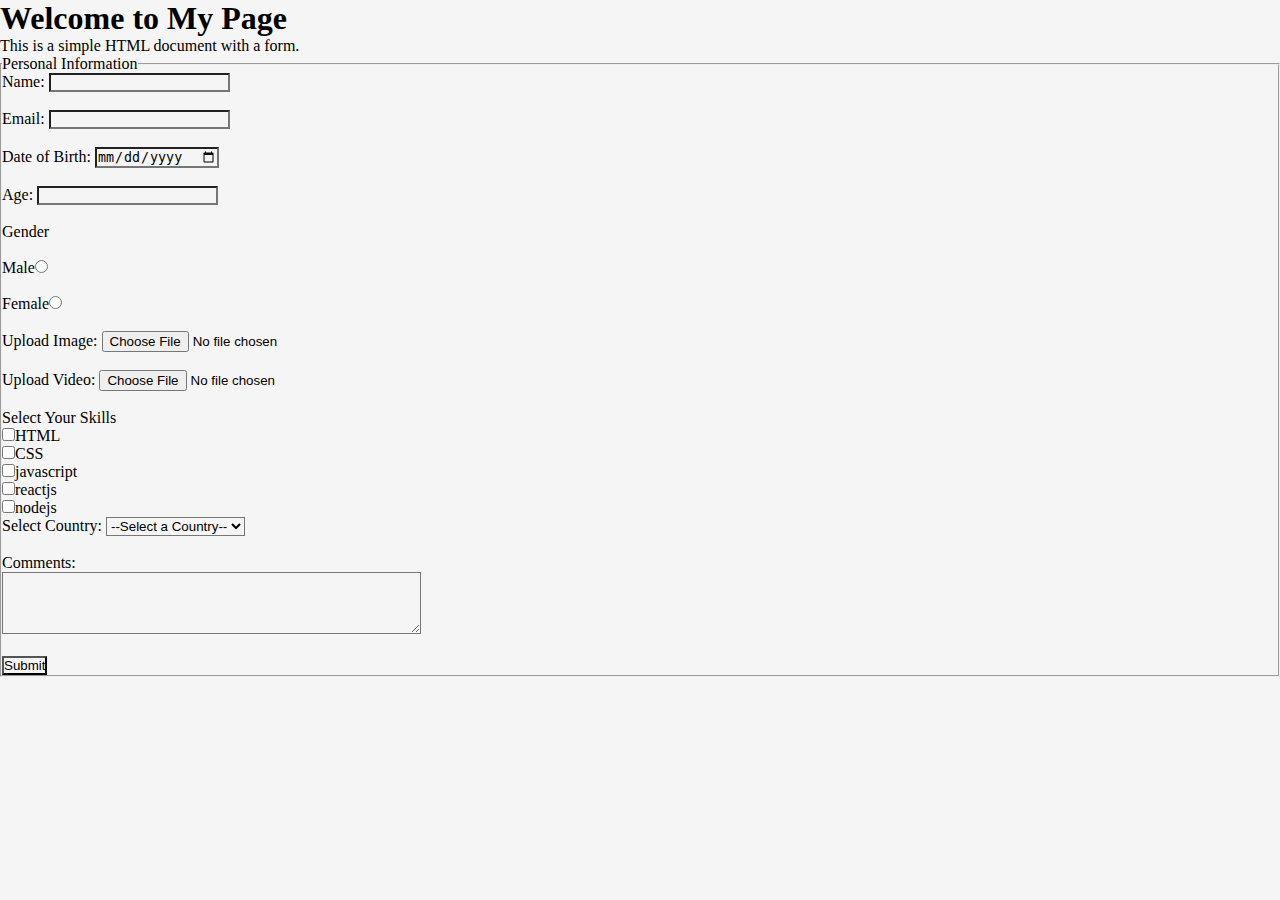
<file: 12-AUG/index.html>
<!DOCTYPE html>
<html lang="en">
<head>
    <meta charset="UTF-8">
    <meta name="viewport" content="width=device-width, initial-scale=1.0">
    <title>Document</title>
    <link rel="stylesheet" href="style.css">
</head>
<body>
    <h1>Welcome to My Page</h1>
    <p>This is a simple HTML document with a form.</p>
    <fieldset>
        <legend>Personal Information</legend>
        <form action="/submit" method="post">
        <label for="name">Name:</label>
        <input type="text" id="name" name="name"><br><br>
        
        <label for="email">Email:</label>
        <input type="email" id="email" name="email"><br><br>
        
        <label for="dob">Date of Birth:</label>
        <input type="date" id="dob" name="dob"><br><br>

        <label for="age">Age:</label>
        <input type="number" id="age" name="age"><br><br>

        <label for="gender">Gender </label><br><br>
            Male<input type="radio" value="male" id = "male" name="gender" /><br><br>
            Female<input type="radio" value="female" id ="female" name="gender"/><br><br>

        <label for="imageUpload">Upload Image:</label>
        <input type="file" id="imageUpload" name="image" accept="image/*"><br><br>

        <!-- Upload video -->
        <label for="videoUpload">Upload Video:</label>
        <input type="file" id="videoUpload" name="video" accept="video/*"><br><br>

        <label for="skills">Select Your Skills</label>
        <div><input type="checkbox" name="html" id="html">HTML</div>
        
        <div><input type="checkbox" name="css" id="css">CSS</div>
        <div><input type="checkbox" name="javascript" id="javascript">javascript</div>
        <div><input type="checkbox" name="reactjs" id="reactjs">reactjs</div>
        <div><input type="checkbox" name="nodejs" id="nodejs">nodejs</div>

        <label for="country">Select Country:</label>
        <select id="country" name="country">
        <option value="">--Select a Country--</option>
        <option value="india">India</option>
        <option value="usa">United States</option>
        <option value="uk">United Kingdom</option>
        <option value="canada">Canada</option>
        <option value="australia">Australia</option>
        <!-- Add more countries as needed -->
        </select>
        
        <br><br>
        <label for="comments">Comments:</label><br>
        <textarea id="comments" name="comments" rows="4" cols="50"></textarea><br><br>
    
        <input type="submit" value="Submit">
        </form>
</body>
</html>
</file>
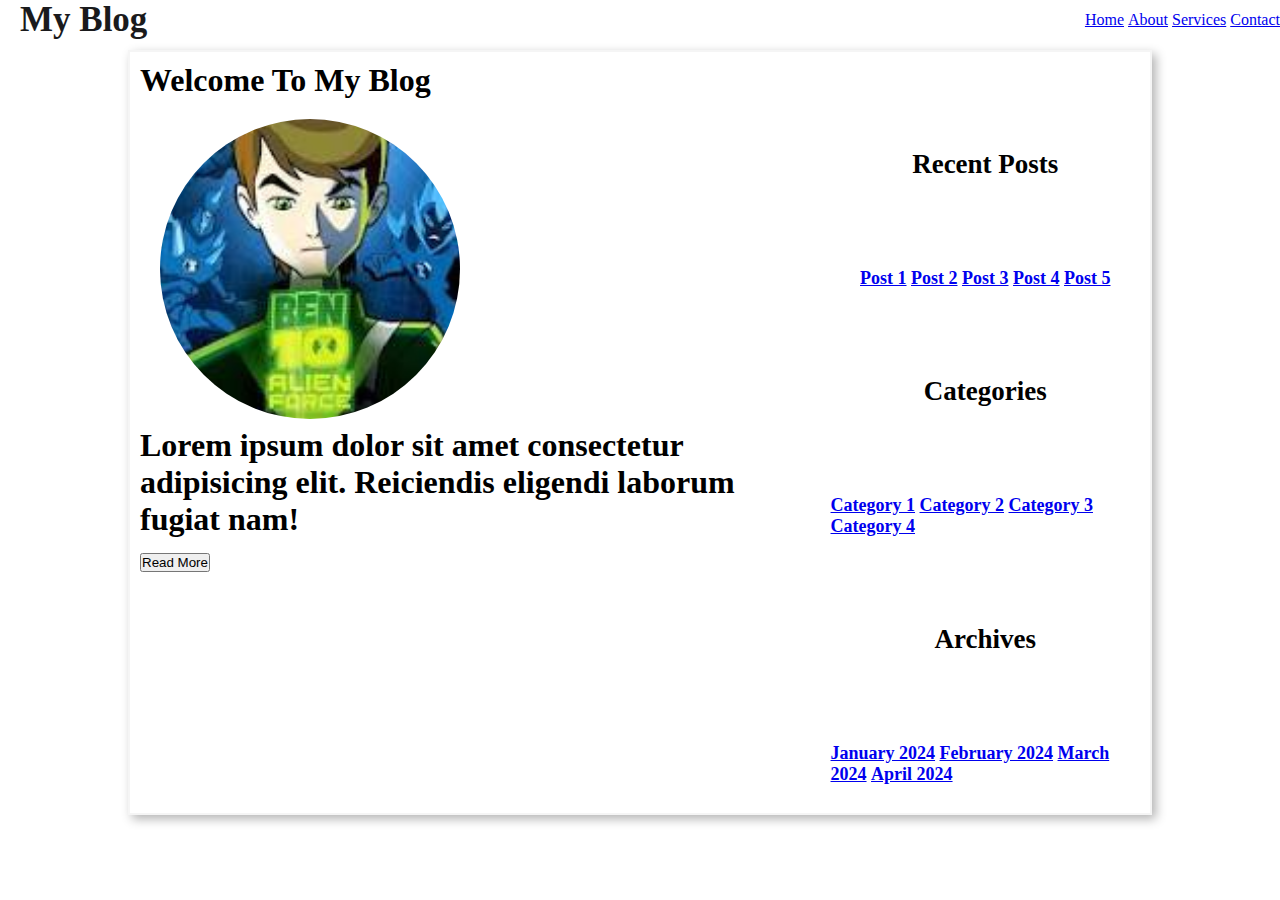
<file: 26-AUG/index.html>
<!DOCTYPE html>
<html lang="en">
<head>
    <meta charset="UTF-8">
    <meta name="viewport" content="width=device-width, initial-scale=1.0">
    <title>Document</title>
    <link rel="stylesheet" href="style.css">
</head>
<body>
    <header>
        <nav>
            <div class="MyBlog"> My Blog</div>
           <div class="navbar"> <ul>
                <li><a href="#">Home</a></li>
                <li><a href="#">About</a></li>
                <li><a href="#">Services</a></li>
                <li><a href="#">Contact</a></li>
            </ul></div>
        </nav>
    </header>
    <div class = "container">
        <div class="rightside">Welcome To My Blog
            <div class="myimage">
                <img src="download.jpg" alt="My Blog Image">
            </div>
            <P>Lorem ipsum dolor sit amet consectetur adipisicing elit. Reiciendis eligendi laborum fugiat nam!</P>
            <button>Read More</button>
        </div>
        <div class="leftside">
            <h2>Recent Posts</h2>
            <ul>
                <li><a href="#">Post 1</a></li>
                <li><a href="#">Post 2</a></li>
                <li><a href="#">Post 3</a></li>
                <li><a href="#">Post 4</a></li>
                <li><a href="#">Post 5</a></li>
            </ul>
            <h2>Categories</h2>
            <ul>
                <li><a href="#">Category 1</a></li>
                <li><a href="#">Category 2</a></li>
                <li><a href="#">Category 3</a></li>
                <li><a href="#">Category 4</a></li>
            </ul>
            <h2>Archives</h2>
            <ul>
                <li><a href="#">January 2024</a></li>
                <li><a href="#">February 2024</a></li>
                <li><a href="#">March 2024</a></li>
                <li><a href="#">April 2024</a></li>
            </ul>
            
        </div>
    </div>
</body>
</html>
</file>
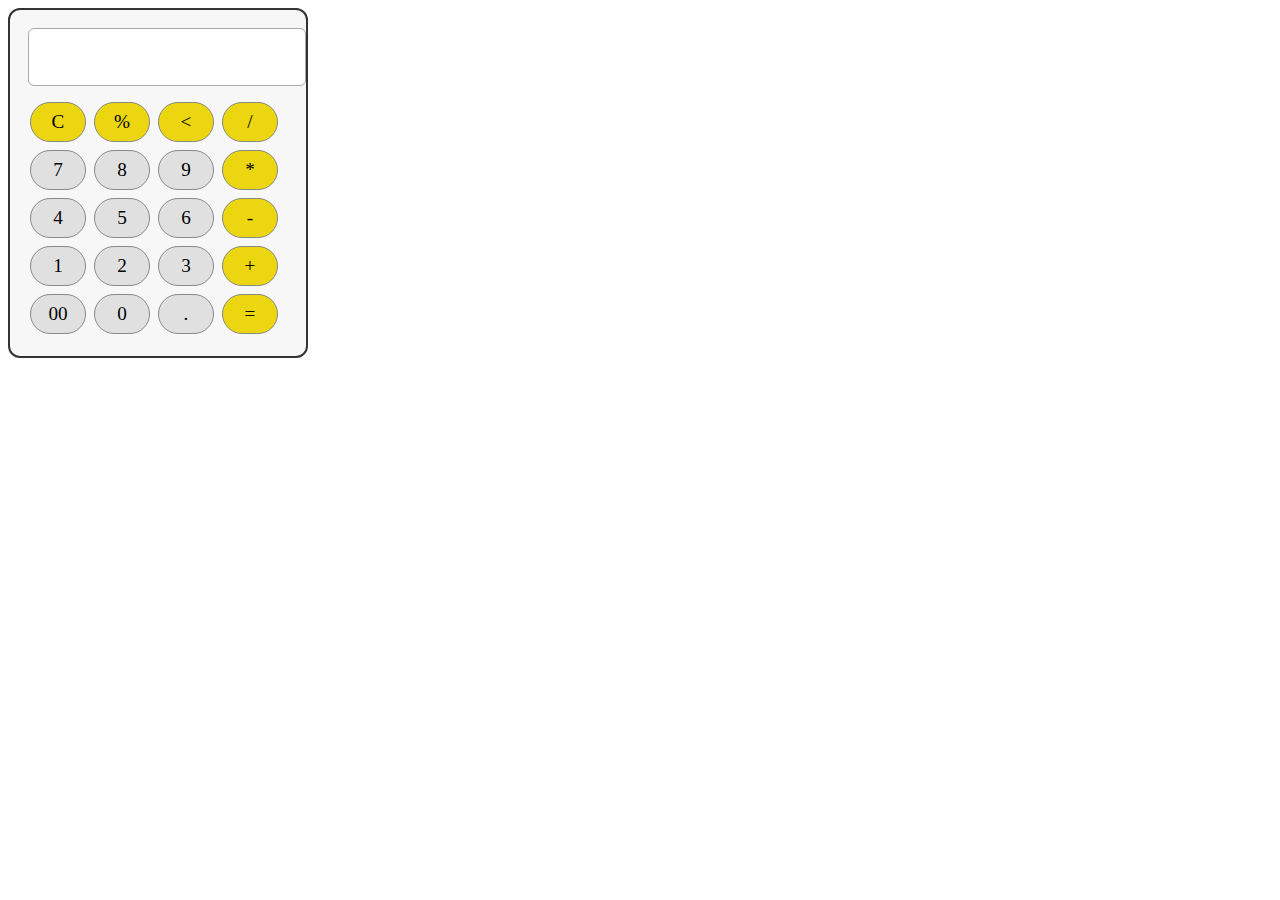
<file: 02-SEPT/CALCULATOR/index.html>
<!DOCTYPE html>
<html lang="en">
<head>
    <meta charset="UTF-8">
    <meta name="viewport" content="width=div, initial-scale=1.0">
    <title>Document</title>
    <link rel="stylesheet" href="style.css">
</head>
<body>
   <div id="box">
    <div class="display"></div>

    <div class="hlbutton">C</div>
    <div class="hlbutton">%</div>
    <div class="hlbutton"><</div>
    <div class="hlbutton">/</div>
    <div class="button">7</div>
    <div class="button">8</div>
    <div class="button">9</div>
    <div class="hlbutton">*</div>
    <div class="button">4</div>
    <div class="button">5</div>
    <div class="button">6</div>
    <div class="hlbutton">-</div>
    <div class="button">1</div>
    <div class="button">2</div>
    <div class="button">3</div>
    <div class="hlbutton">+</div>
    <div class="button">00</div>
    <div class="button">0</div>
    <div class="button">.</div>
    <div class="hlbutton">=</div>
    
</div>
</body>
</html>
</file>
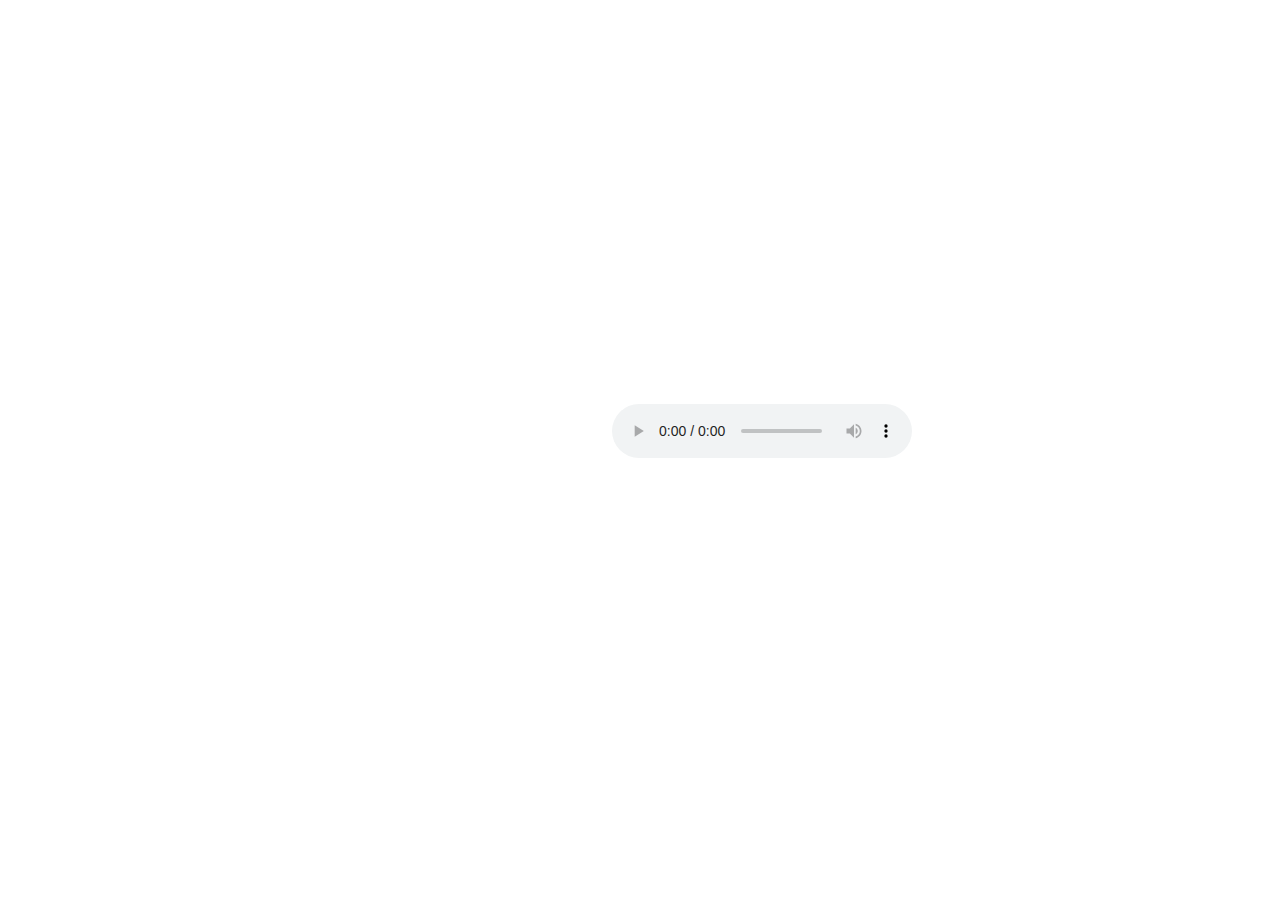
<file: 11-AUG/basic2/index.html>
<!DOCTYPE html>
<html lang="en">
<head>
    <meta charset="UTF-8">
    <meta name="viewport" content="width=device-width, initial-scale=1.0">
    <title>Document</title>
</head>
<body>
    <iframe src="https://www.google.com/maps/embed?pb=!1m14!1m12!1m3!1d56559.61221829301!2d77.610689572583!3d27.625267270923665!2m3!1f0!2f0!3f0!3m2!1i1024!2i768!4f13.1!5e0!3m2!1sen!2sin!4v1754883515688!5m2!1sen!2sin" width="600" height="450" style="border:0;" allowfullscreen="" loading="lazy" referrerpolicy="no-referrer-when-downgrade"></iframe>
   <audio controls>
  <source src="https://freesound.org/data/previews/25/25851_308226-lq.mp3" type="audio/mpeg">
  Your browser does not support the audio element.
</audio>

</body>
</html>
</file>
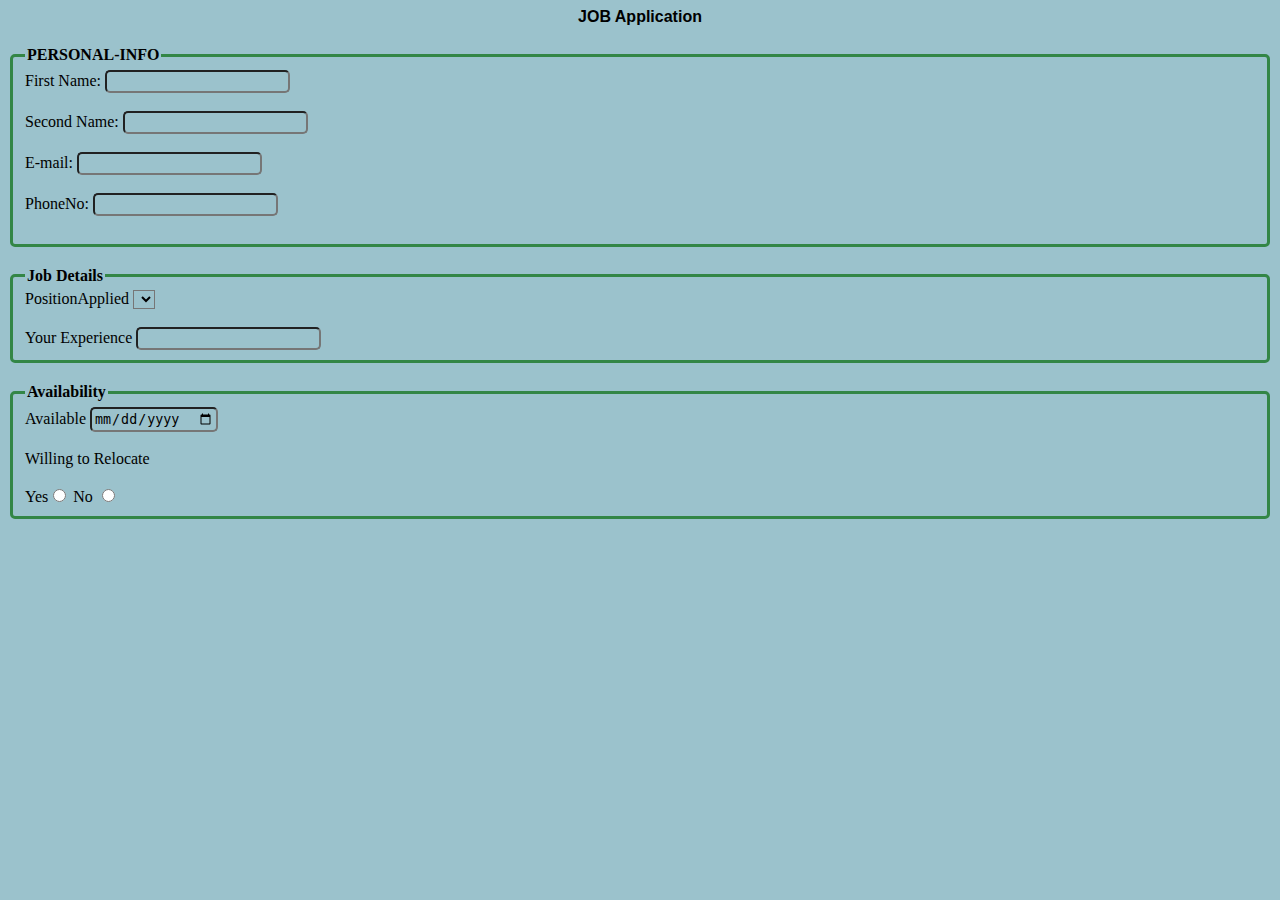
<file: 25-AUG/formDesign/index.html>
<!DOCTYPE html>
<html lang="en">
<head>
    <meta charset="UTF-8">
    <meta name="viewport" content="width=device-width, initial-scale=1.0">
    <title>Document</title>
</head>
<link rel="stylesheet" href="style.css">
<body>
    <div class ="jobapplication">JOB Application </div>
    <fieldset>
        <legend>PERSONAL-INFO</legend>
        <form action="submit" method="post"></form>
        <label for="firstname">First Name:</label>
        <input type="text" id ="firstname"/> <br></br>

        <label for="SecondName">Second Name:</label>
        <input type="text" id ="secondname"/> <br></br>

        <label for="email">E-mail:</label>
        <input type="email" id = "mail"/><br></br>

        <label for="">PhoneNo:</label>
        <input type="number" id ="contact"/><br></br>

    </fieldset>

    <fieldset>
        <legend>Job Details</legend>
     
       <label for="Position">PositionApplied</label>
       <select name="Position" id="Position">PositionApplied</select><br></br>

        <label for="Experience">Your Experience</label>
        <input type="number" min="0"/>

    </fieldset>

    <fieldset>
        <legend>Availability</legend>
        <label for="">Available</label>
        <input type="date"/> <br></br>
         <label for="ans">Willing to Relocate</label> <br></br>
         Yes<input type="radio" name="ans"/>
         No <input type="radio" name="ans"/>
    </fieldset>



</body>
</html>
</file>
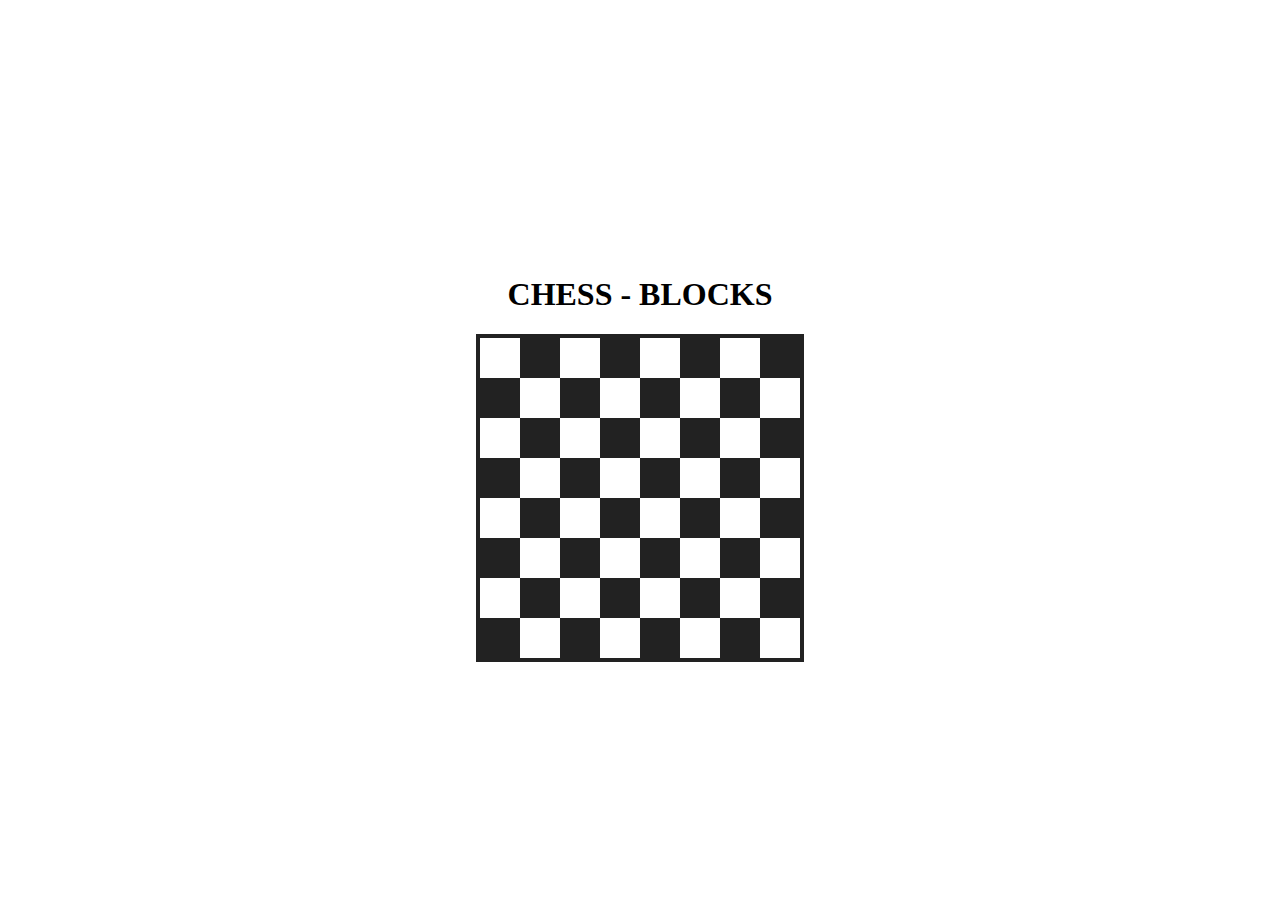
<file: 26-AUG/chess box/chess.html>
<!DOCTYPE html>
<html lang="en">
<head>
    <meta charset="UTF-8">
    <meta name="viewport" content="width=device-width, initial-scale=1.0">
    <title>Chess Board</title>
    <style>
        .container {
            display: flex;
            justify-content: center;
            align-items: center;
            height: 100vh;
            flex-direction: column;
        }
        .chessboard {
            display: flex;
            flex-wrap: wrap;
            width: 320px;
            height: 320px;
            border: 4px solid #222;
        }
        .block {
            width: 40px;
            height: 40px;
        }
        .white {
            background: #fff;
        }
        .black {
            background: #222;
        }
    </style>
</head>
<body>
    <div class="container">
        <h1>CHESS - BLOCKS </h1>
        <div class="chessboard">
            <!-- 64 blocks, alternate black and white using only divs -->
            <div class="block white"></div><div class="block black"></div><div class="block white"></div><div class="block black"></div><div class="block white"></div><div class="block black"></div><div class="block white"></div><div class="block black"></div>
            <div class="block black"></div><div class="block white"></div><div class="block black"></div><div class="block white"></div><div class="block black"></div><div class="block white"></div><div class="block black"></div><div class="block white"></div>
            <div class="block white"></div><div class="block black"></div><div class="block white"></div><div class="block black"></div><div class="block white"></div><div class="block black"></div><div class="block white"></div><div class="block black"></div>
            <div class="block black"></div><div class="block white"></div><div class="block black"></div><div class="block white"></div><div class="block black"></div><div class="block white"></div><div class="block black"></div><div class="block white"></div>
            <div class="block white"></div><div class="block black"></div><div class="block white"></div><div class="block black"></div><div class="block white"></div><div class="block black"></div><div class="block white"></div><div class="block black"></div>
            <div class="block black"></div><div class="block white"></div><div class="block black"></div><div class="block white"></div><div class="block black"></div><div class="block white"></div><div class="block black"></div><div class="block white"></div>
            <div class="block white"></div><div class="block black"></div><div class="block white"></div><div class="block black"></div><div class="block white"></div><div class="block black"></div><div class="block white"></div><div class="block black"></div>
            <div class="block black"></div><div class="block white"></div><div class="block black"></div><div class="block white"></div><div class="block black"></div><div class="block white"></div><div class="block black"></div><div class="block white"></div>
        </div>
    </div>
</body>
</html>
</file>
<file: 12-AUG/style.css>
*{
    margin: 0;
    padding: 0;
    background-color:whitesmoke;
}
</file>
<file: 26-AUG/style.css>
*{
    margin: 0;
    padding: 0;
    box-sizing: border-box;
}

nav{
    display: flex;
    justify-content: space-between;
    align-items: center;
}
li{
    display: inline;
}
.MyBlog{
    font-size: 35px;
    font-weight: bold;
    margin-left: 20px;
    color: rgb(26, 26, 28);
}
.rightside{
    /* border: 2px solid black; */
    height: 90vh;
    width: 65vw;
    margin: 10px;
    font-weight: 900;
    font-size: xx-large;
}
.leftside{
    /* border: 2px solid rgb(161, 30, 30); */
    height: 90vh;
    width: 30vw;
    margin: 10px;
    font-weight: 900;
    font-size: large;
    display: flex;
    flex-direction: column;
    align-items: center;
    justify-content: space-evenly;
}
.container{
    display: flex;
    flex-direction: row;
    border: 2px solid whitesmoke;
    margin-top: 10px;
    box-shadow: whitesmoke;
    box-shadow: 4px 4px 10px rgba(0,0,0,0.3);
    height: 85vh;
    width: 80vw;
    margin-left: auto;
    margin-right: auto;
}
.myimage img{
    height: 300px;
    width: 300px;
    border-radius: 50%;
    margin-top: 20px;
    margin-left: 20px;
}
</file>
<file: 02-SEPT/CALCULATOR/style.css>
#box {
    width: 260px;
    padding: 18px;
    border: 2px solid #333;
    border-radius: 12px;
    background: #f7f7f7;
    
    
}

.display {
    width: 100%;
    height: 40px;
    margin-bottom: 12px;
    border: 1px solid #aaa;
    border-radius: 6px;
    background: #ffffff;
    font-size: 1.4em;
    text-align: right;
    padding: 8px;
    
    
}

.button {
    width: 54px;
    height: 38px;
    margin: 4px 2px;
    border: 1px solid #888;
    border-radius: 300px;
    background: #e0e0e0;
    font-size: 1.2em;
    text-align: center;
    line-height: 38px;
    display: inline-block;
    
    
}


.hlbutton {
    width: 54px;
    height: 38px;
    margin: 4px 2px;
    border: 1px solid #888;
    border-radius: 300px;
    background: #ecd60f;
    font-size: 1.2em;
    text-align: center;
    line-height: 38px;
    display: inline-block;
    
    
}
</file>
<file: 25-AUG/formDesign/style.css>
*{
    background-color: rgb(155, 194, 204);
    font-style:inherit;
}
.jobapplication{
    display: flex;
    width: 100%;
    justify-content: center;
    font-family: 'Lucida Sans', 'Lucida Sans Regular', 'Lucida Grande', 'Lucida Sans Unicode', Geneva, Verdana, sans-serif;
    font-weight: 900;
    
}
legend{
    font-weight: 900;
}
fieldset{
    border-radius: 5px;
    border: 3px solid rgb(51, 134, 70,1);
    margin-top: 20px;
}
input{
    padding: 2px;
    border-radius:5px;
}
</file>
